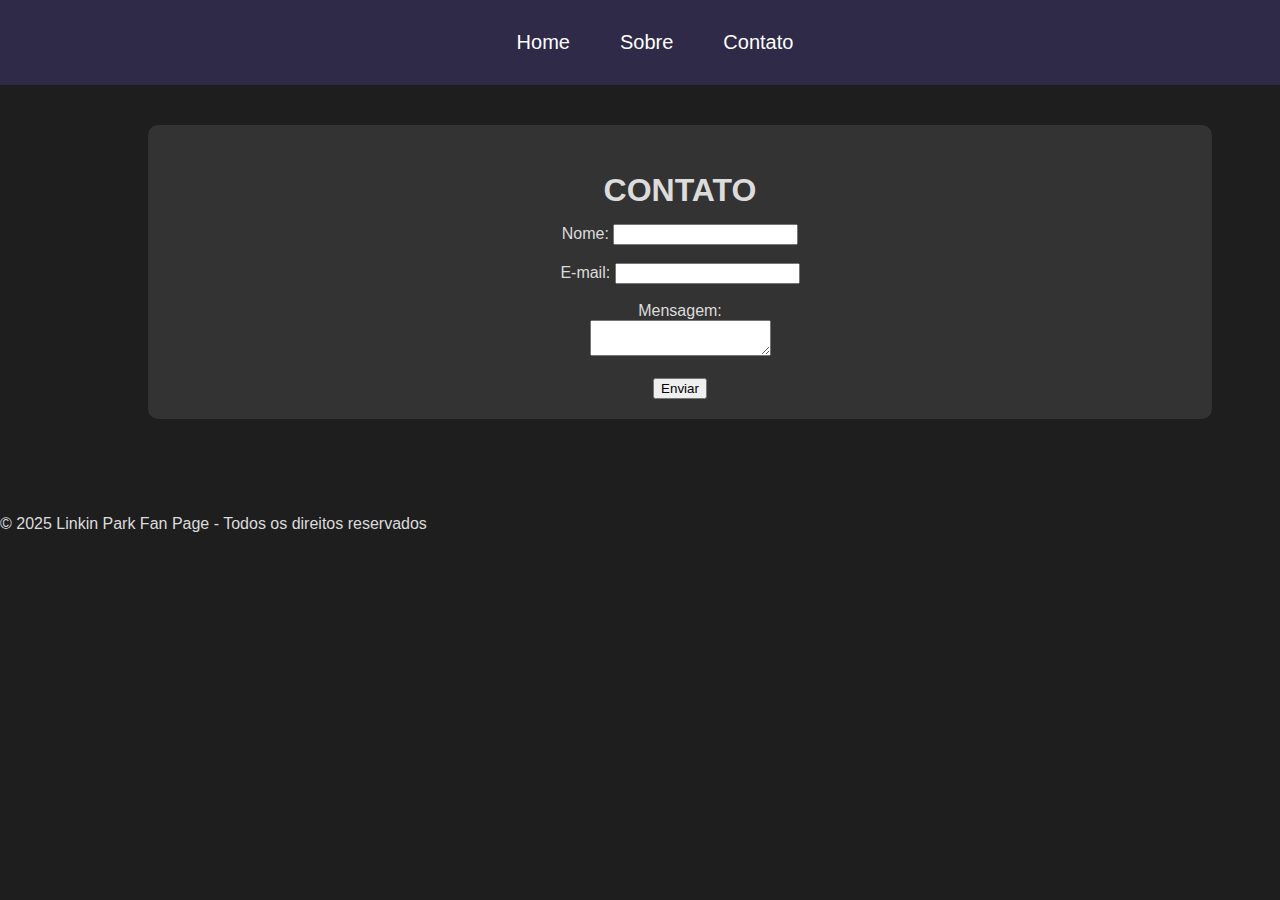
<file: contato.html>
<!DOCTYPE html>
<html lang="pt-br">
<head>
    <meta charset="UTF-8">
    <meta name="viewport" content="width=device-width, initial-scale=1.0">
    <title>Contato - Linkin Park Fan Page</title>
    <link rel="stylesheet" href="style.css">
</head>
<body>

    <header>
        <nav>
            <ul>
                <li><a href="index.html">Home</a></li>
                <li><a href="sobre.html">Sobre</a></li>
                <li><a href="contato.html">Contato</a></li>
            </ul>
        </nav>
    </header>

    <main>
        <section id="contato">
            <h2>Contato</h2>
            <form id="form-contato">
                <label for="nome">Nome:</label>
                <input type="text" id="nome" name="nome" required><br><br>
                <label for="email">E-mail:</label>
                <input type="email" id="email" name="email" required><br><br>
                <label for="mensagem">Mensagem:</label><br>
                <textarea id="mensagem" name="mensagem" required></textarea><br><br>
                <button type="submit">Enviar</button>
            </form>
            <div id="mensagem-erro" style="color: red;"></div>
            <div id="mensagem-sucesso" style="color: green;"></div>
        </section>
    </main>

    <footer>
        <p>&copy; 2025 Linkin Park Fan Page - Todos os direitos reservados</p>
    </footer>

    <script src="script.js"></script>
</body>
</html>
</file>
<file: style.css>
/* Global */
body {
    font-family: Arial, sans-serif;
    background-color: #1e1e1e;
    color: #dcdcdc;
    margin: 0;
    padding: 0;
    display: flex;
    justify-content: center; /* Centraliza o conteúdo na horizontal */
    align-items: flex-start; /* Alinha o conteúdo no topo */
    height: auto; /* Ajusta para altura flexível */
    flex-direction: column; /* Alinha os elementos na direção vertical */
}

/* Header */
header {
    background-color: #2e2a47;
    padding: 15px;
    text-align: center;
    width: 100%; /* Para o header ocupar a largura toda */
}

header nav ul {
    list-style-type: none;
    padding: 0;
    display: flex;
    justify-content: center; /* Centraliza os botões */
    gap: 20px; /* Espaçamento entre os botões */
}

header nav ul li {
    display: inline;
}

header nav ul li a {
    color: #fff;
    text-decoration: none;
    font-size: 20px;
    padding: 10px 15px; /* Espacemento interno */
    border-radius: 5px; /* Bordas arredondadas */
    transition: background-color 0.3s ease; /* Transição suave */
}

header nav ul li a:hover {
    background-color: #9b59b6; /* Cor do fundo ao passar o mouse */
}

/* Main Content */
main {
    padding: 40px;
    display: flex;
    flex-direction: column; /* Organiza o conteúdo verticalmente */
    justify-content: center;
    align-items: center; /* Centraliza o conteúdo horizontalmente */
    gap: 30px;
    text-align: center;
    width: 100%; /* Para o main ocupar a largura toda */
}

section {
    background-color: #333;
    padding: 20px;
    border-radius: 10px;
    text-align: center;
    width: 80%; /* Tamanho do conteúdo */
    max-width: 1200px; /* Tamanho máximo para o conteúdo */
    margin-bottom: 40px; /* Adiciona um espaço abaixo da seção */
}

h2, h3, h4 {
    text-transform: uppercase;
    margin-bottom: 15px;
}

h2 {
    font-size: 32px;
}

/* Ajuste o tamanho das imagens */
.chester, .emily {
    width: 100%; /* Ajusta o tamanho para 100% da largura disponível */
    max-width: 200px; /* Define um tamanho máximo para as imagens (reduzidas) */
    height: auto; /* Mantém a proporção da imagem */
    margin-top: 20px;
    border-radius: 10px; /* Bordas arredondadas */
    display: block; /* Garante que a imagem seja tratada como bloco */
    margin-left: auto; /* Centraliza a imagem */
    margin-right: auto; /* Centraliza a imagem */
}

/* Ajustes para as imagens de discos, se necessário */
.disco img {
    width: 120px; /* Ajusta o tamanho das imagens dos discos */
    height: 120px;
    object-fit: cover;
    border: 2px solid #9b59b6;
    border-radius: 10px;
}

/* Ajustes para telas pequenas */
@media (max-width: 768px) {
    main {
        gap: 10px;
        width: 90%;
    }

    .discos {
        justify-content: center;
        gap: 10px;
    }

    .disco img {
        width: 100px; /* Tamanho das imagens menores em telas pequenas */
        height: 100px;
    }

    .chester, .emily {
        width: 150px;
        height: 200px;
    }
}
</file>
